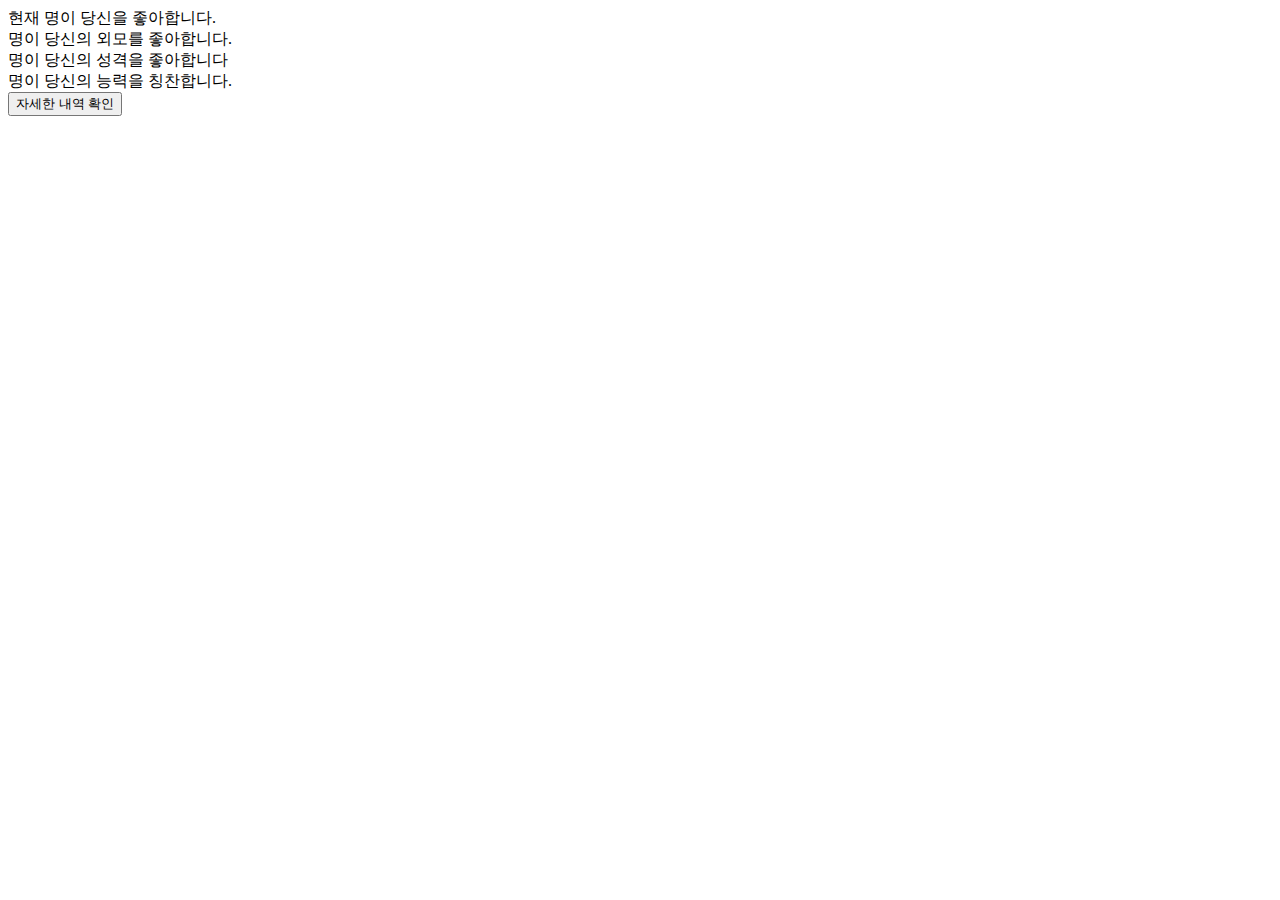
<file: src/main/resources/templates/usr/pop/index.html>
<!DOCTYPE html>
<html layout:decorate="~{usr/layout/layout.html}">

<head>
    <title>인기</title>
</head>

<body>
<main layout:fragment="main">
    <section class="section flex-grow flex flex-col items-center justify-center">
        <div class="max-w-md w-full px-4">
            <div class="text-center">
                현재
                <span class="text-red-600" th:text="${#numbers.formatInteger(5, 1, 'COMMA')}"></span>명이
                당신을 좋아합니다.
            </div>
            <div class="mt-2">
                <div class="text-center">
                    <i class="fa-solid fa-person-rays"></i>
                    <span class="text-red-600" th:text="${#numbers.formatInteger(1, 1, 'COMMA')}"></span>명이
                    당신의 <span class="text-red-600">외모</span>를 좋아합니다.
                </div>

                <div class="text-center mt-1">
                    <i class="fa-solid fa-people-line"></i>
                    <span class="text-red-600" th:text="${#numbers.formatInteger(2, 1, 'COMMA')}"></span>명이
                    당신의 <span class="text-red-600">성격</span>을 좋아합니다
                </div>

                <div class="text-center mt-1">
                    <i class="fa-solid fa-money-check-dollar"></i>
                    <span class="text-red-600" th:text="${#numbers.formatInteger(2, 1, 'COMMA')}"></span>명이
                    당신의 <span class="text-red-600">능력</span>을 칭찬합니다.
                </div>
            </div>
            <div class="mt-2 flex justify-center">
                <button class="btn btn-primary btn-sm">
                    <i class="fa-solid fa-list-ul"></i>
                    <span class="ml-1">자세한 내역 확인</span>
                </button>
            </div>
        </div>
    </section>
</main>

</body>
</html>
</file>
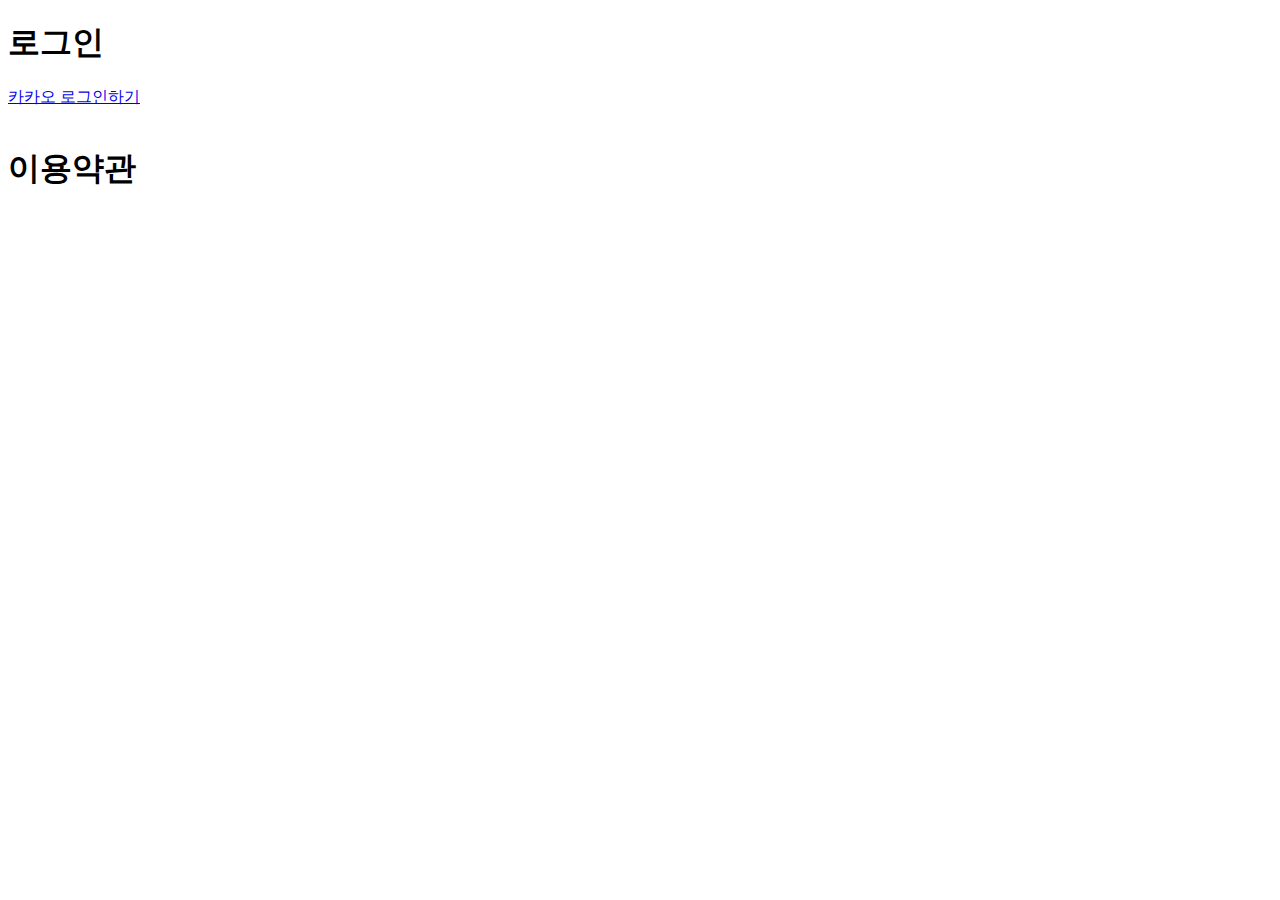
<file: src/main/resources/templates/usr/account/login.html>
<!DOCTYPE html>
<html layout:decorate="~{usr/layout//layout.html}">

<head>
    <title>로그인</title>
</head>

<body>
<main layout:fragment="main">
    <section class="section flex-grow flex flex-col items-center justify-center">

        <div class="max-w-md w-full px-2">
            <h1 class="font-bold text-lg flex mb-2 icon-text">
                <i class="fa-solid fa-right-to-bracket"></i>
                <span class="ml-1">
                    로그인
                </span>
            </h1>

            <a href="/oauth2/authorization/kakao">
                <i class="fa-solid fa-comments text-icon text-[#AFAFAF]"></i>
                카카오 로그인하기
            </a>

            <br>
            <br>

            <h1 class="mb-1 font-bold">이용약관</h1>

            <th:block th:insert="usr/home/about::about"></th:block>
        </div>
    </section>
</main>

</body>
</html>
</file>
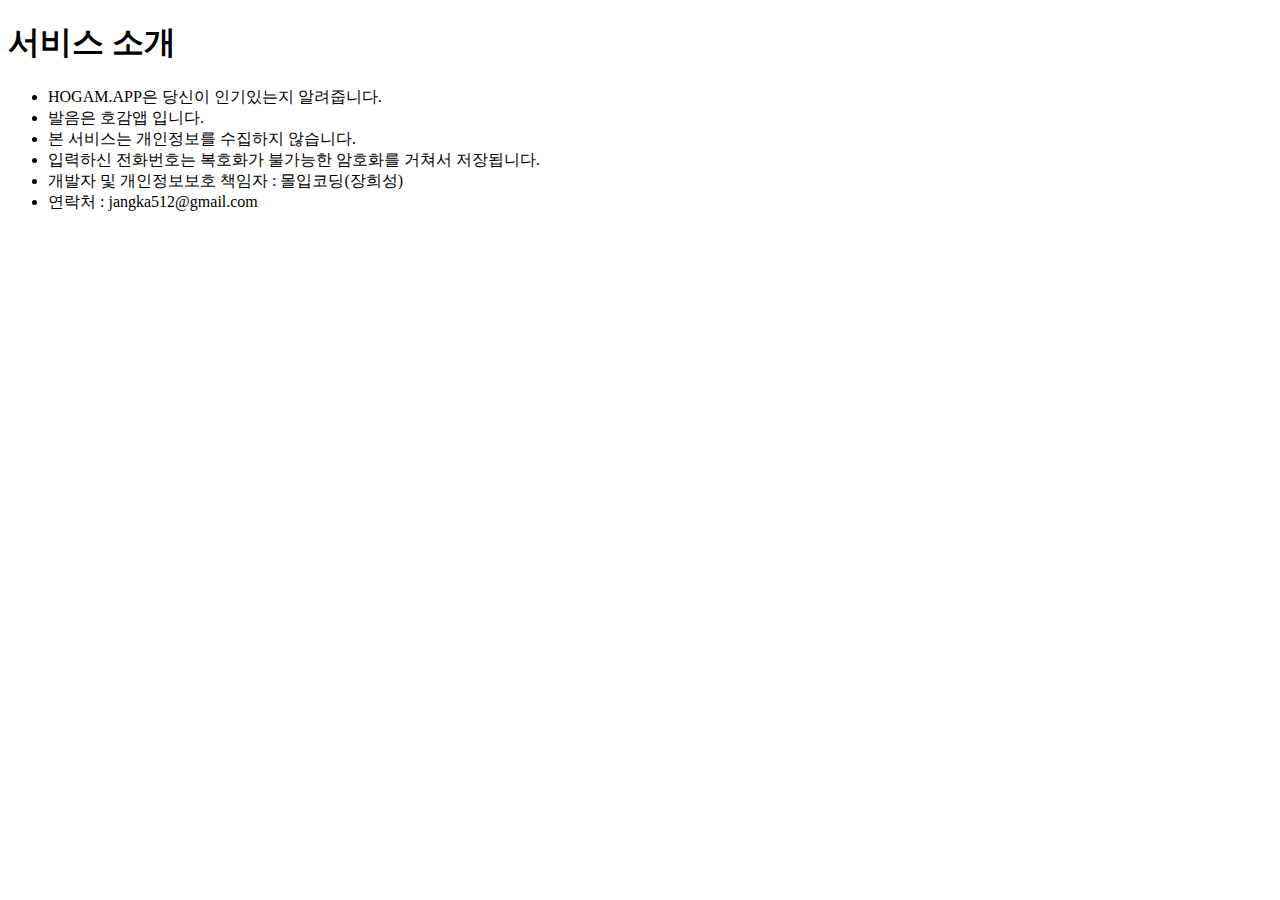
<file: src/main/resources/templates/usr/home/about.html>
<!DOCTYPE html>
<html layout:decorate="~{usr/layout/layout.html}">

<head>
    <title>서비스 소개</title>
</head>

<body>

<main layout:fragment="main">
    <section class="section flex-grow flex flex-col items-center justify-center">

        <div class="max-w-md w-full px-2">
            <h1 class="font-bold text-lg flex mb-2 icon-text">
                <i class="fa-solid fa-circle-info"></i>
                <span class="ml-1">
                    서비스 소개
                </span>
            </h1>

            <ul class="list-disc pl-4 break-keep" th:fragment="about">
                <li>
                    <span class="text-red-500">HOGAM.APP</span>은 당신이 인기있는지 알려줍니다.
                </li>
                <li>발음은 <span class="text-red-500">호감앱</span> 입니다.</li>
                <li>본 서비스는 <span class="text-red-500">개인정보</span>를 수집하지 않습니다.</li>
                <li>입력하신 전화번호는 <span class="text-red-500">복호화가 불가능한 암호화</span>를 거쳐서 저장됩니다.</li>
                <li>개발자 및 개인정보보호 책임자 : <span class="text-red-500">몰입코딩(장희성)</span></li>
                <li>연락처 : jangka512@gmail.com</li>
            </ul>

        </div>
    </section>
</main>

</body>
</html>
</file>
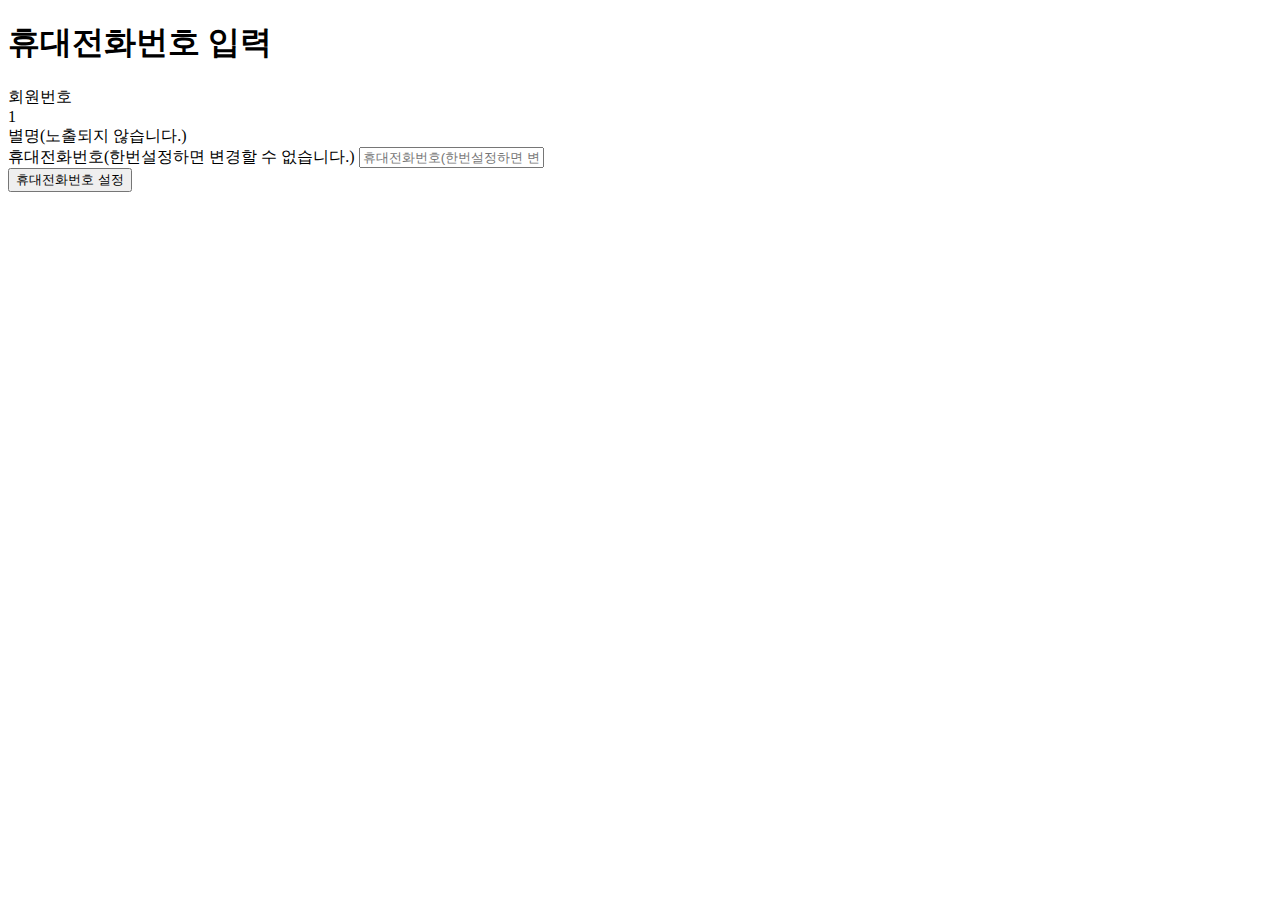
<file: src/main/resources/templates/usr/member/edit.html>
<!DOCTYPE html>
<html layout:decorate="~{usr/layout//layout.html}">

<head>
    <title>내 정보</title>
</head>

<body>
<main layout:fragment="main">
    <section class="section flex-grow flex flex-col items-center justify-center">
        <div class="max-w-md w-full px-2 pt-4">
            <h1 class="font-bold text-lg">
                <i class="fa-solid fa-user"></i>

                휴대전화번호 입력
            </h1>

            <script>
                let MemberModifyPassword__submitDone = false;

                function MemberModifyPassword__submit(form) {
                    if (MemberModifyPassword__submitDone) {
                        return;
                    }

                    form.phoneNo.value = form.phoneNo.value.trim();

                    if (form.phoneNo.value.length == 0) {
                        warningModal("휴대전화번호를 입력해주세요.");
                        form.phoneNo.focus();

                        return;
                    }

                    form.submit();
                    MemberModifyPassword__submitDone = true;
                }
            </script>


            <form th:action method="POST" class="flex flex-col gap-3"
                  onsubmit="MemberModifyPassword__submit(this); return false;">
                <div class="form-control">
                    <label class="label">
                        <span class="label-text">회원번호</span>
                    </label>
                    <div class="badge badge-primary">1</div>
                </div>

                <div class="form-control">
                    <label class="label">
                        <span class="label-text">별명(노출되지 않습니다.)</span>
                    </label>
                    <div class="badge badge-primary" th:text="${@rq.member.nickname}"></div>
                </div>

                <div class="form-control">
                    <label class="label">
                        <span class="label-text">휴대전화번호(한번설정하면 변경할 수 없습니다.)</span>
                    </label>
                    <input type="text" name="phoneNo"
                           placeholder="휴대전화번호(한번설정하면 변경할 수 없습니다.)" class="input input-bordered" maxlength="50"
                           th:value="${@rq.member.phoneNo}"
                    >
                </div>

                <input class="btn btn-primary" type="submit" value="휴대전화번호 설정">
            </form>
        </div>

    </section>
</main>

</body>
</html>
</file>
